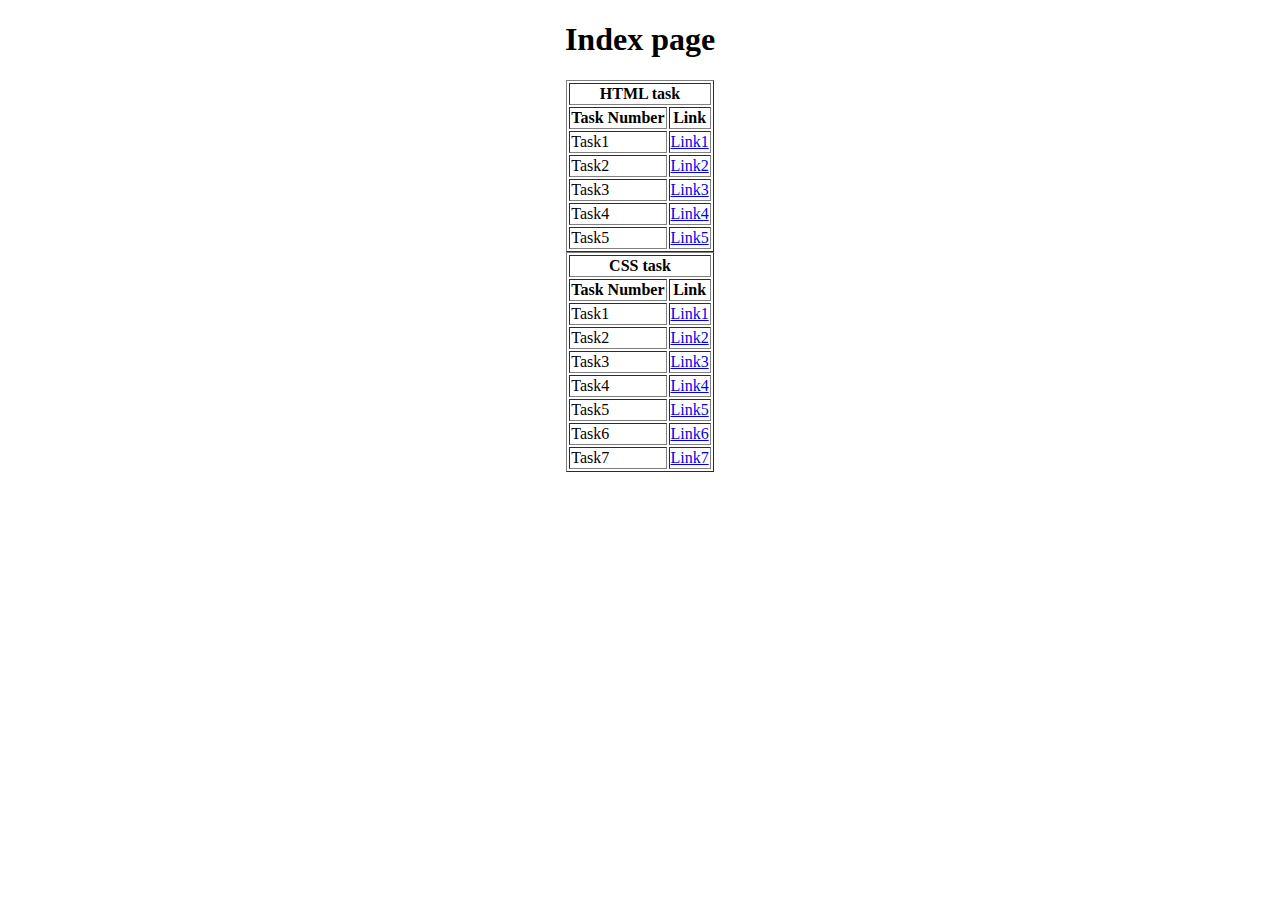
<file: index.html>
<!DOCTYPE html>
<html lang="en">
<head>
    <meta charset="UTF-8">
    <meta name="viewport" content="width=device-width, initial-scale=1.0">
    <title>INDEX</title>
</head>
<body>
    <center>
        <h1>Index page</h1>
        <table border="1">
            <tr>
                <th colspan="2">HTML task</th>
            </tr>
            <tr>
                <th>Task Number</th>
                <th>Link</th>
            </tr>
            
            <tr>
                <td>Task1</td>
                <td><a href="./task1.html">Link1</a></td>
            </tr>
            <tr>
                <td>Task2</td>
                <td><a href="./task2.html">Link2</a></td>
            </tr>
            <tr>
                <td>Task3</td>
                <td><a href="./task3.html">Link3</a></td>
            </tr>
            <tr>
                <td>Task4</td>
                <td><a href="./task4.html">Link4</a></td>
            </tr>
            <tr>
                <td>Task5</td>
                <td><a href="./task5.html">Link5</a></td>
            </tr>
        </table>

            
        <table border="1">
            <tr>
                <th colspan="2">CSS task</th>
            </tr>
            <tr>
                <th>Task Number</th>
                <th>Link</th>
            </tr>

            <tr>
                <td>Task1</td>
                <td><a href="./task6.html">Link1</a></td>
            </tr>
            <tr>
                <td>Task2</td>
                <td><a href="./task7.html">Link2</a></td>
            </tr>
            <tr>
                <td>Task3</td>
                <td><a href="./task8.html">Link3</a></td>
            </tr>
            <tr>
                <td>Task4</td>
                <td><a href="./task9.html">Link4</a></td>
            </tr>
            <tr>
                <td>Task5</td>
                <td><a href="./task10.html">Link5</a></td>
            </tr>
            <tr>
                <td>Task6</td>
                <td><a href="./task11.html">Link6</a></td>
            </tr>
            <tr>
                <td>Task7</td>
                <td><a href="./task12.html">Link7</a></td>
            </tr>
        </table>
    </center>
</body>
</html>
</file>
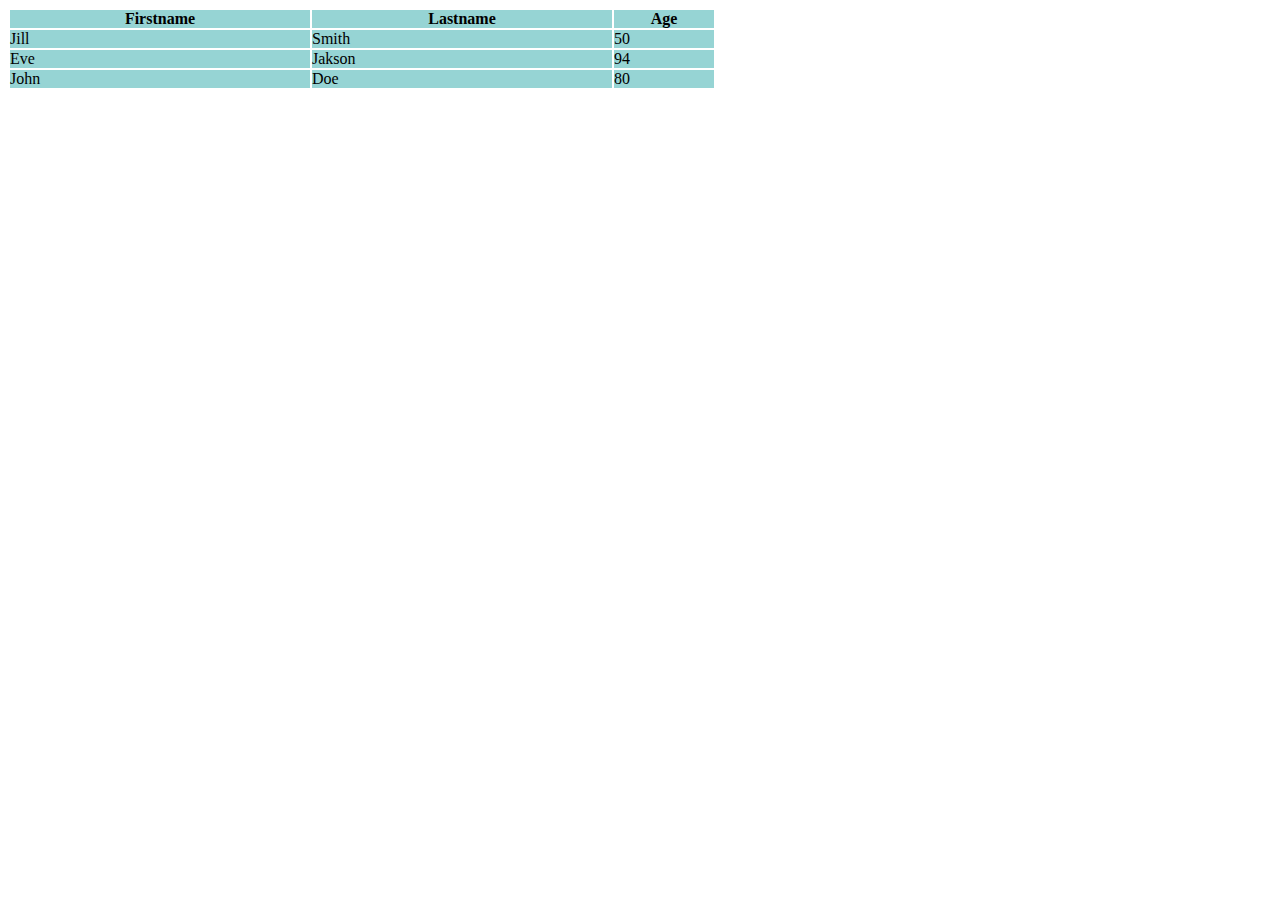
<file: task1.html>
<!DOCTYPE html>
<html lang="en">
<head>
    <meta charset="UTF-8">
    <meta name="viewport" content="width=device-width, initial-scale=1.0">
    <title>TASK1</title>
</head>
<body>
    <table border="1" bordercolor="white" bgcolor="#96D4D4" cellpadding="0" cellspacing="0">
        <tr>
            <th width="300">Firstname</th>
            <th width="300">Lastname</th>
            <th width="100">Age</th>
        </tr>
        
        <tr>
            <td>Jill</td>
            <td>Smith</td>
            <td>50</td>
        </tr>

        <tr>
            <td>Eve</td>
            <td>Jakson</td>
            <td>94</td>
        </tr>

        <tr>
            <td>John</td>
            <td>Doe</td>
            <td>80</td>
        </tr>

    </table>
</body>
</html>
</file>
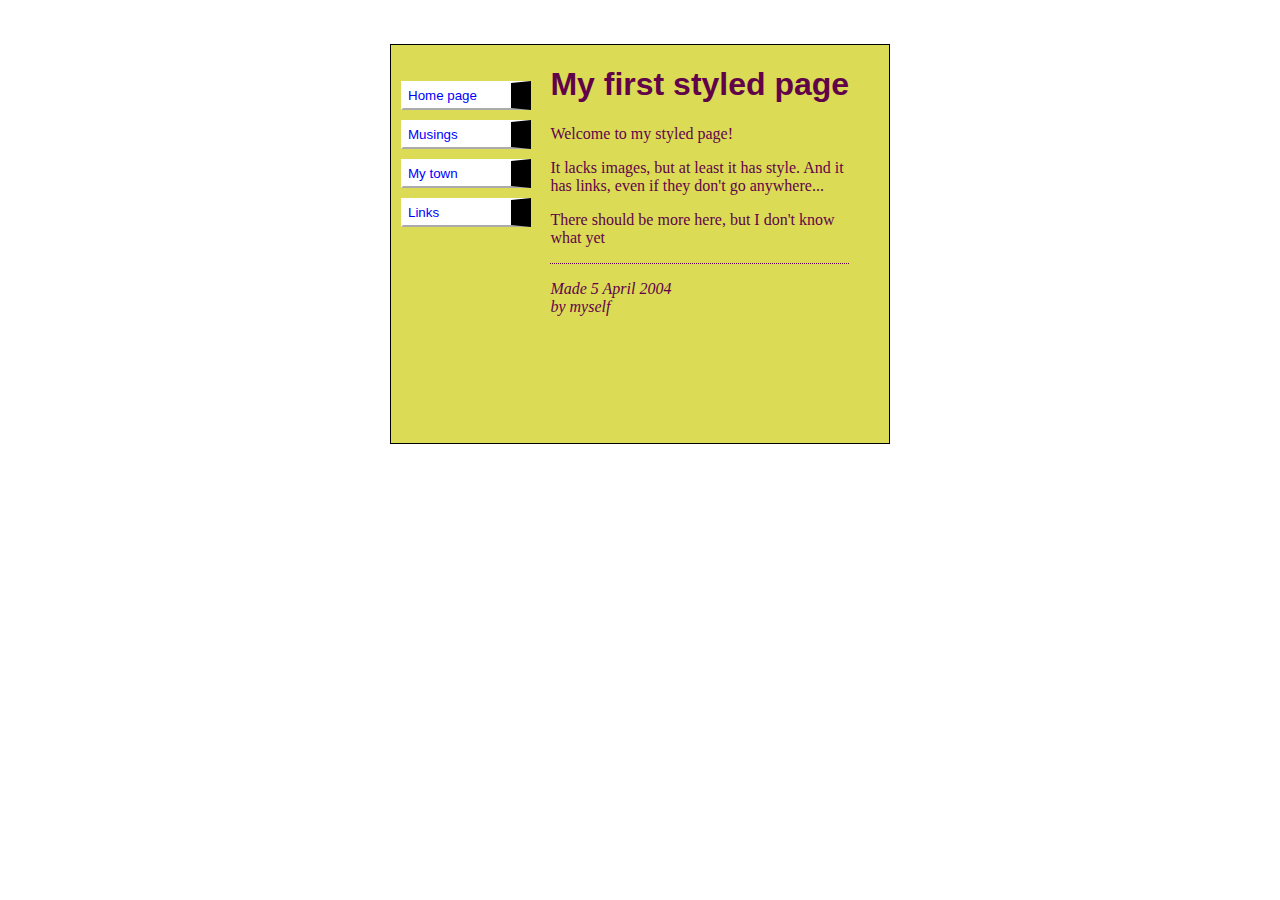
<file: task10.html>
<!DOCTYPE html>
<html lang="en">
<head>
    <meta charset="UTF-8">
    <meta name="viewport" content="width=device-width, initial-scale=1.0">
    <title>Document</title>
    <link href="task10.css" rel="stylesheet">
</head>
<body>
    <br>
    <br>
    <div id="c">
    <div id="a">
        <div id="f"> 
            <br>
            <br>
            <button href="">Home page</button><br>
            <button href="">Musings</button><br>
            <button href="">My town</button><br>
            <button href="">Links</button>
        </div>
        <div id="g">
            <h1>My first styled page</h1>
            <p>Welcome to my styled page!</p>
            <p>It lacks images, but at least it has style. And it
                has links, even if they don't go anywhere...
            </p>
            <p>
                There should be more here, but I don't know what yet
            </p>
            <hr style="border-top: 1px dotted rgb(97, 3, 72); border-bottom:0px; border-left:0px; border-right:0px">
            <p style="font-style: oblique;">Made 5 April 2004<br>by myself</p>
        </div>
    </div>
    </div>
</body>
</html>
</file>
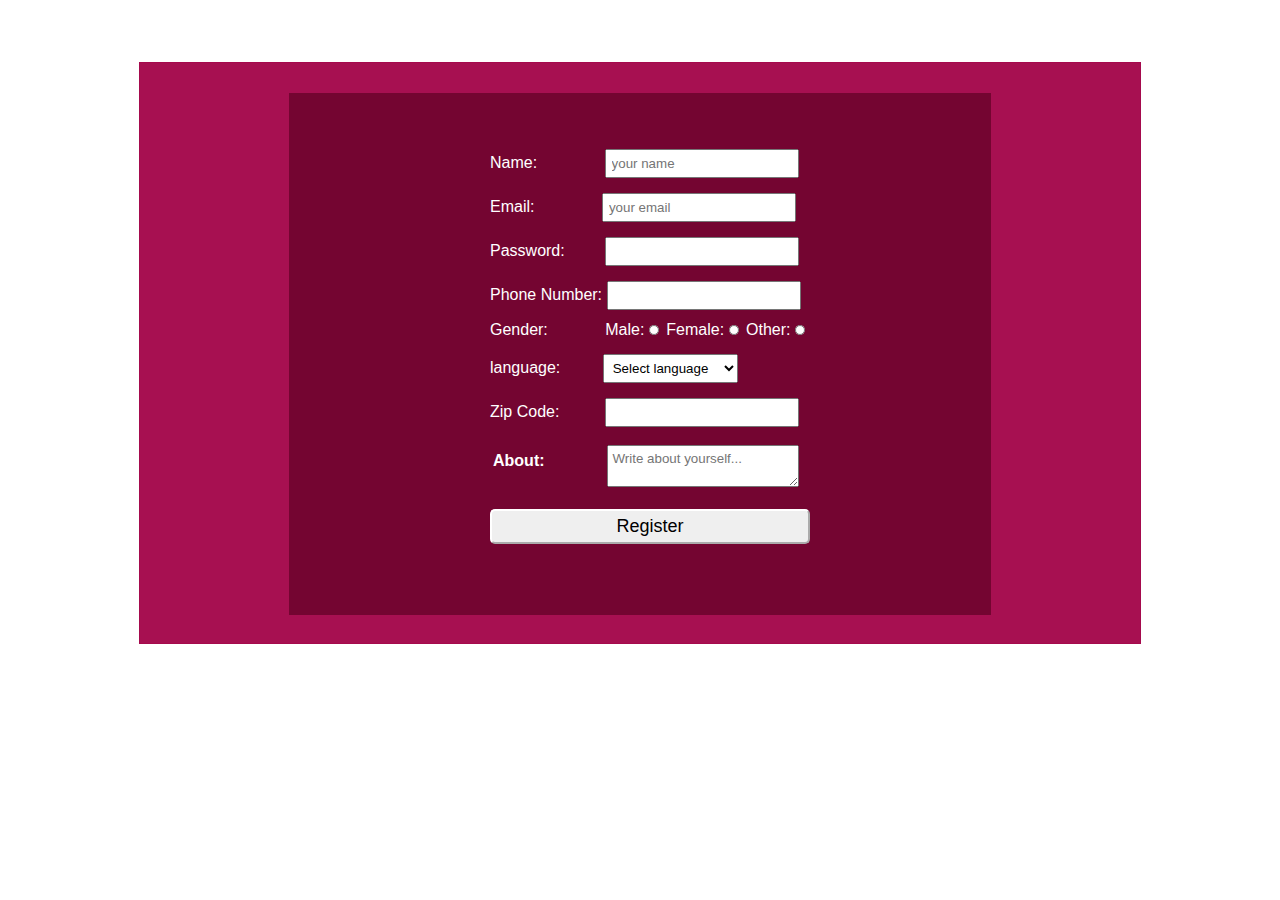
<file: task12.html>
<!DOCTYPE html>
<html lang="en">
<head>
    <meta charset="UTF-8">
    <meta name="viewport" content="width=device-width, initial-scale=1.0">
    <title>Document</title>
    <link href="task12.css" rel="stylesheet">
</head>
<body>
    <br>
    <br>
    <br>
    <div>
    <div id="f">
        <div id="g">
            <div id="x">
                <label for="name">Name:</label>
                <input id="name" type="text" placeholder="your name"><br>

                <label for="Email">Email:</label>
                <input id="Email" type="email" placeholder="your email"><br>

                <label for="pass">Password:</label>
                <input id="pass" type="password"><br>

                <label for="phn">Phone Number:</label>
                <input id="phn" type="number">
                <br>

                <label name="gen">Gender: </label>
                <label class="k" for="Male">Male:</label>
                <input type="radio" id="Male" name="gen" value="Male">

                <label  for="female">Female:</label>
                <input type="radio" id="female" name="gen" value="female">     

                <label  for="other">Other:</label>
                <input type="radio" id="other" name="gen" value="other">

                <br>
                <label for="lang">language: </label>
                <select id="lang" name="lang">
                    <option value="select">Select language</option>
                    <option value="hindi">Hindi</option>
                    <option value="hindi">English</option>
                </select>

                <br>
                <label for="zip">Zip Code:</label>
                <input id="zip" type="number">
                <table>
                    <tr>
                    <th>About:</th>
                    <td><textarea rows="2" id="about" placeholder="Write about yourself..."></textarea></td><br>
                    </tr>
                </table>
                <input type="submit" value="Register"><br>
            </div>
            
        </div>
    </div>
</div>
</body>
</html>
</file>
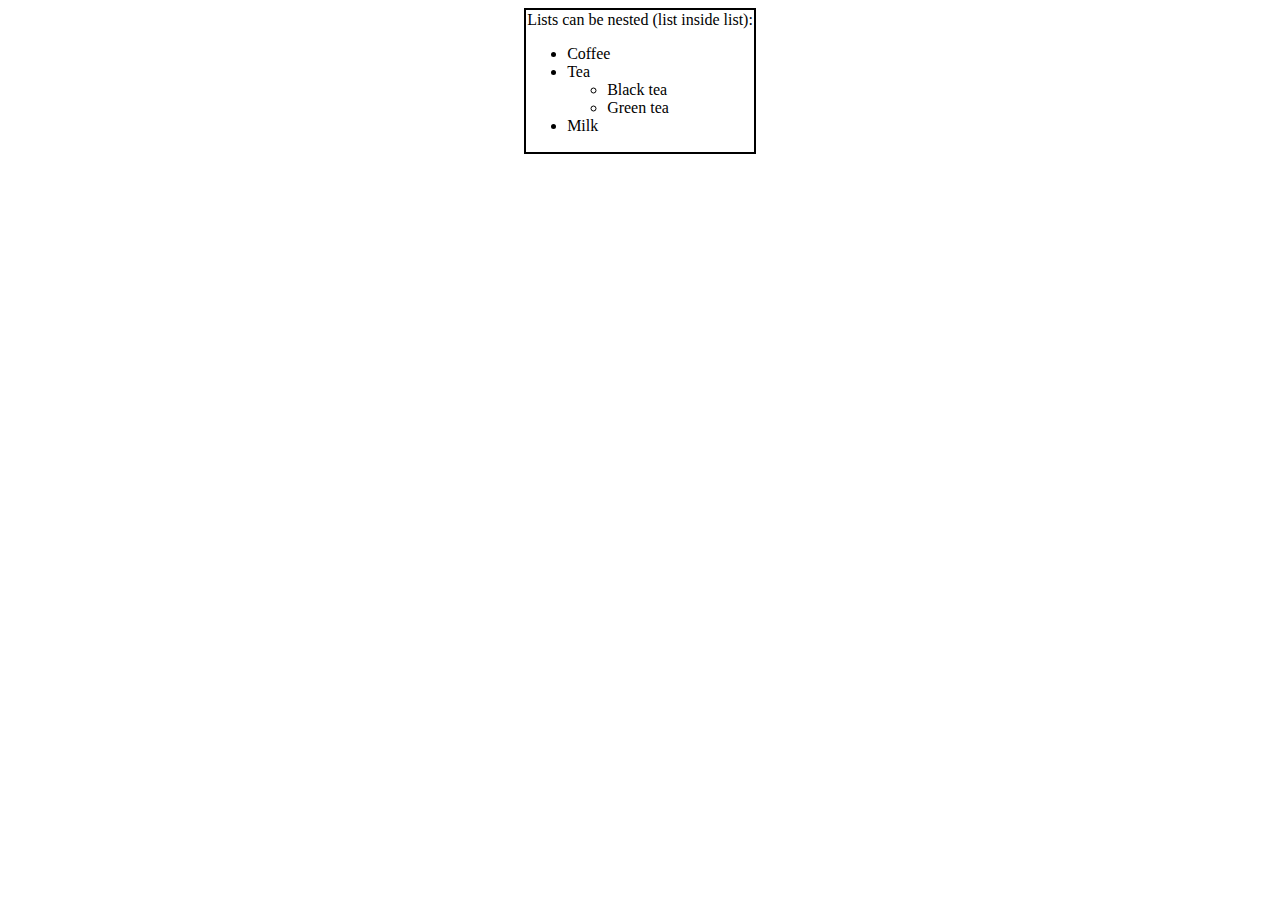
<file: task2.html>
<!DOCTYPE html>
<html lang="en">
<head>
    <meta charset="UTF-8">
    <meta name="viewport" content="width=device-width, initial-scale=1.0">
    <title>Document</title>
</head>
<body>
    <center>
        <div>
            <table border="1" bordercolor="black" cellspacing="0">
                <tr>
                    <td>Lists can be nested (list inside list):
                        <ul>
                            <li type="dot">Coffee</li>
                            <li type="dot">Tea
                                <ul>
                                    <li type="circle">Black tea</li>
                                    <li type="circle">Green tea</li>
                                </ul>
                            </li>
                            <li type="dot">Milk</li>
                        </ul>
                    </td>
                </tr> 
            </table>
        </div>
    </center>
</body>
</html>
</file>
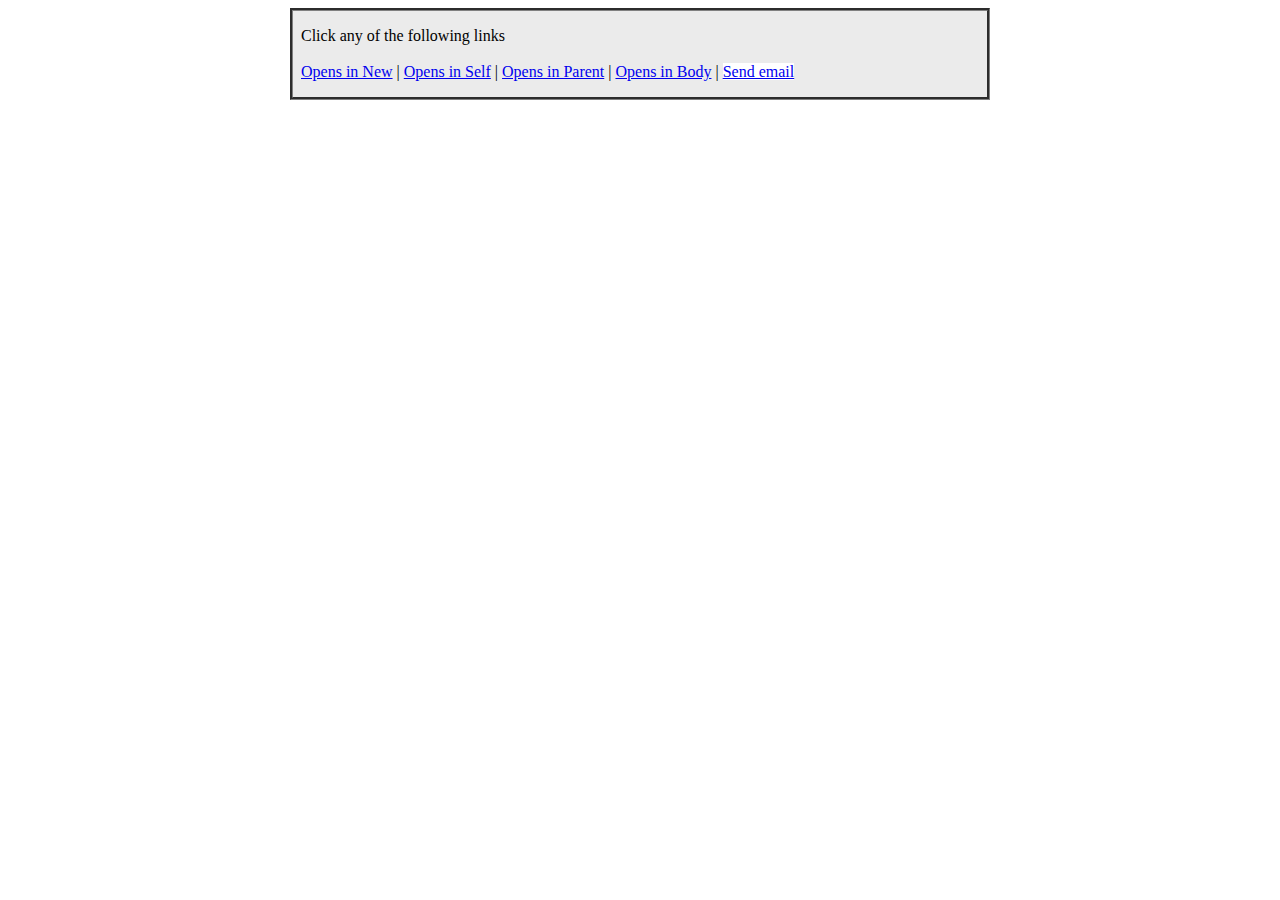
<file: task3.html>
<!DOCTYPE html>
<html lang="en">
<head>
    <meta charset="UTF-8">
    <meta name="viewport" content="width=device-width, initial-scale=1.0">
    <title>Document</title>
    <style>
        #g{
            /* border: 1px solid black; */
            border-style:groove;
            background-color: #ebebeb;
            padding-left: 8px;
        }
        #f{
            background-color: white;
        }
    </style>
</head>
<body>
    <center>
        <table id="g" cellspacing="0" cellpadding="0" width="700" >
            <td> 
                <p>  Click any of the following links
                <br>
                <br>
                <a target="_blank" href="https://www.youtube.com/watch?v=dQw4w9WgXcQ">   Opens in New</a> | <a target="_self" href="https://www.youtube.com/watch?v=dQw4w9WgXcQ">Opens in Self</a> | <a target="_parent" href="https://www.youtube.com/watch?v=dQw4w9WgXcQ">Opens in Parent</a> | <a target="_body" href="https://www.youtube.com/watch?v=dQw4w9WgXcQ">Opens in Body</a> | <a id="f" href="mailto:sunkavallirshi@gmail.com">Send email</a> </p>
            </td>
        </table>
    </center>
</body>
</html>
</file>
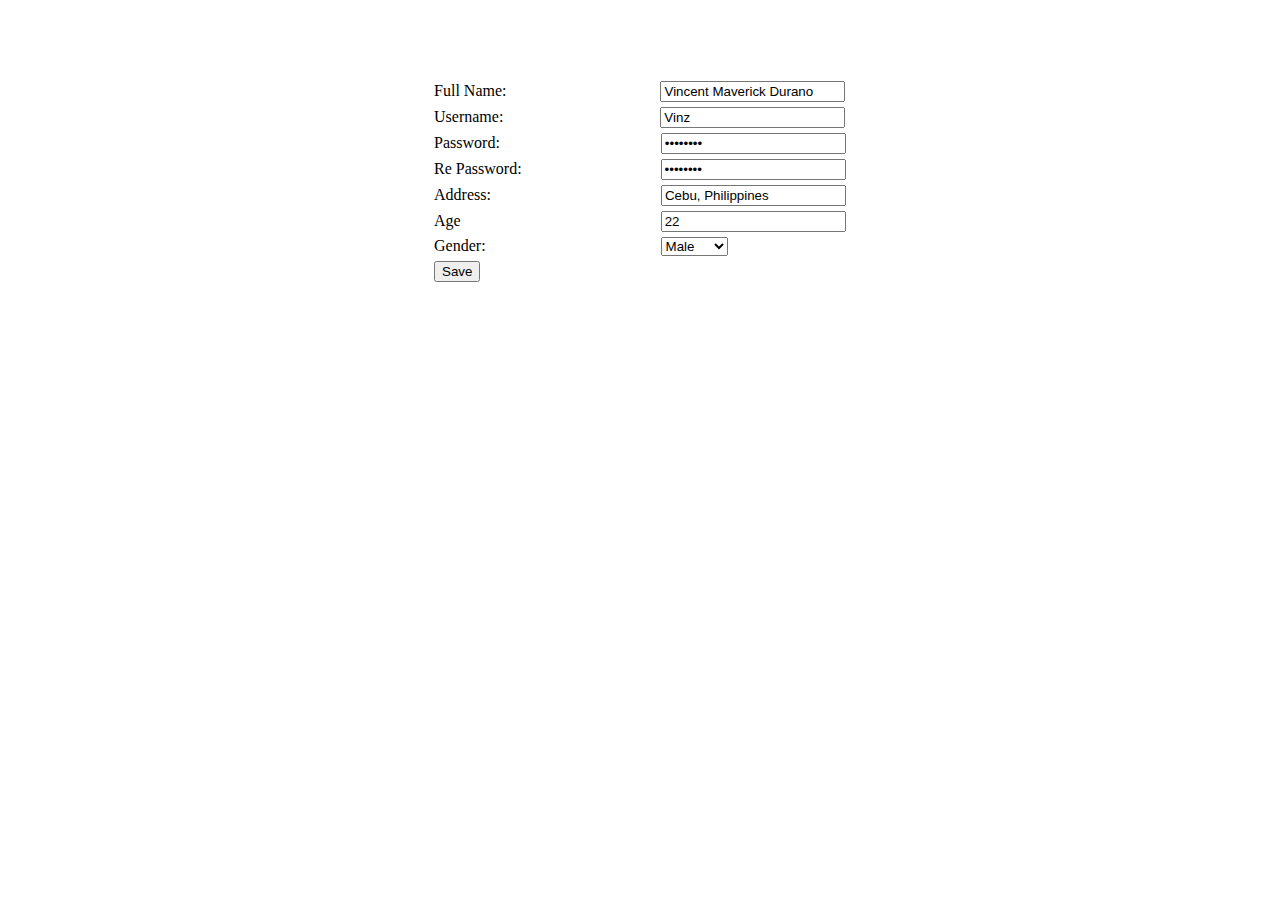
<file: task4.html>
<!DOCTYPE html>
<html lang="en">
<head>
    <meta charset="UTF-8">
    <meta name="viewport" content="width=device-width, initial-scale=1.0">
    <title>Document</title>
</head>
<body>
    <center>
        <br>
        <br>
        <br>
        <table>
            <td>
                <p>
                    <label for="fname">Full Name:</label>
                    <input type="text" id="fname" name="fname" value="Vincent Maverick Durano" style="margin-left:150px; margin-bottom: 5px" >
                    <br>
                    <label for="uname">Username:</label>
                    <input type="text" id="uname" name="uname" value="Vinz" style="margin-left:153px; margin-bottom: 5px" >
                    <br>
                    <label for="pass">Password:</label>
                    <input type="password" id="pass" name="password" value="12334556" style="margin-left:157px; margin-bottom: 5px" >
                    <br>
                    <label for="repass">Re Password:</label>
                    <input type="password" id="repass" name="repassword" value="12334556" style="margin-left:135px; margin-bottom: 5px" >
                    <br>
                    <label for="addr">Address:</label>
                    <input type="text" id="addr" name="address" value="Cebu, Philippines" style="margin-left:166px; margin-bottom: 5px" >
                    <br>
                    <label for="age">Age</label>
                    <input type="number" id="age" name="age" value="22" style="margin-left:196px; margin-bottom: 5px" >
                    <br>
                    <label for="gen">Gender:</label>
                    <select id="gen" name="gender" style="margin-left:171px; margin-bottom: 5px" >
                        <option value="Male">Male</option>
                        <option value="Female">Female</option>
                    </select>
                    <br>
                    <input type="button" value="Save"/>
                </p>
            </td>  
        </table>
    </center>
</body>
</html>
</file>
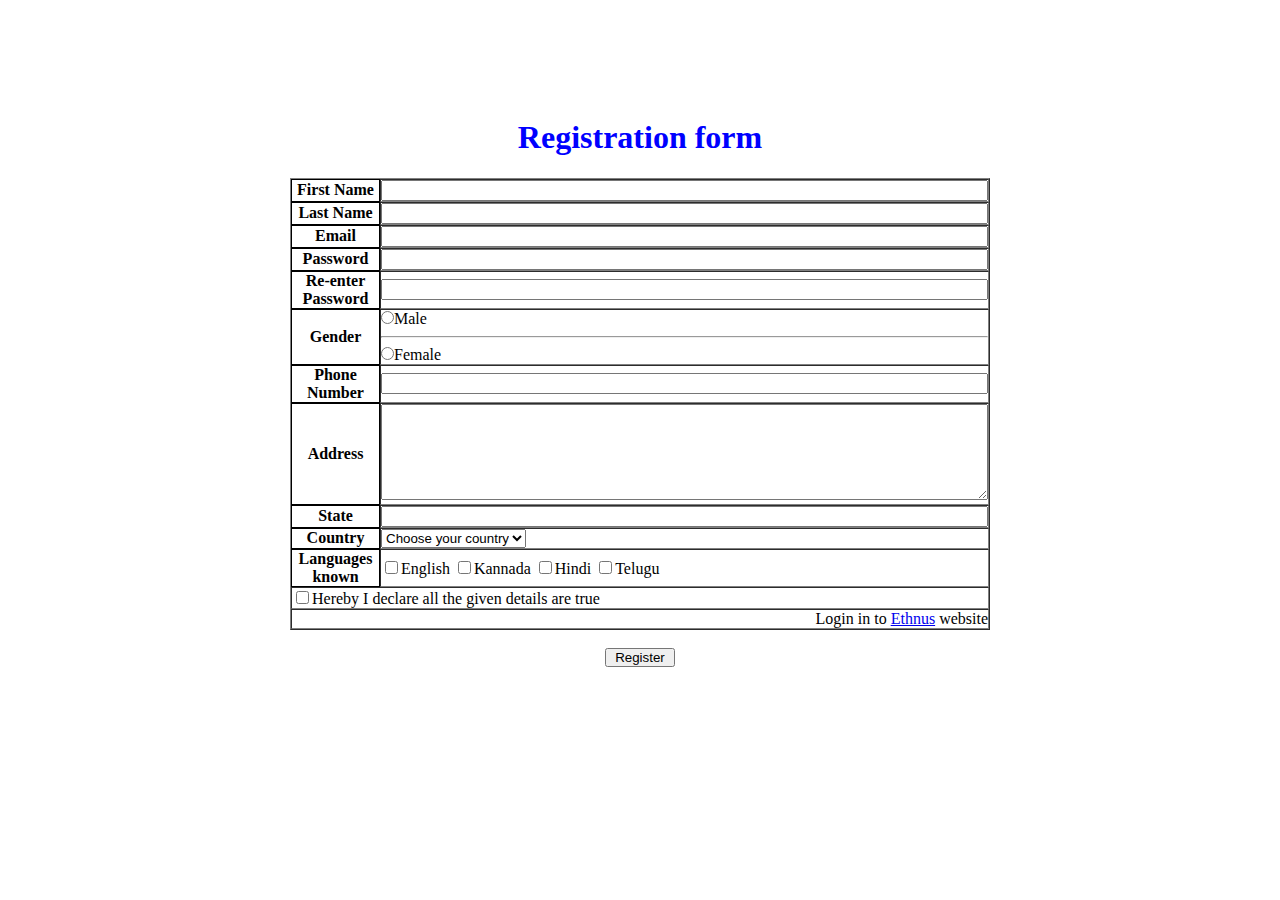
<file: task5.html>
<!DOCTYPE html>
<html lang="en">
<head>
    <meta charset="UTF-8">
    <meta name="viewport" content="width=device-width, initial-scale=1.0">
    <title>Document</title>
    <style>
        table {
            width:700px;
            /* border-collapse: collapse; */
        }
        th{
            width:140px;
            border: 1px solid #000; 
            }
        input {
            width: 100%;
            box-sizing: border-box;
            -webkit-box-sizing:border-box;
            -moz-box-sizing: border-box; 
        }
        .g{
            width:fit-content;
        }
        .f{
            height:650px;
            box-sizing: border-box;
        }
    </style>
</head>
<body>
    <br>
    <br>
    <br>
    <br>
    <br>
    <center>
        <h1 style="color: blue">Registration form</h1>
        <table border="1"  cellspacing="0" cellpadding="0">
            <tbody>
                <tr>
                    <th>First Name</th>
                    <td><input type="text" name="fn" ></td>
                </tr>

                <tr>
                    <th>Last Name</th>
                    <td><input type="text" name="ln" ></td>
                </tr>

                <tr>
                    <th>Email</th>
                    <td><input type="email" name="email" ></td>
                </tr>

                <tr>
                    <th>Password</th>
                    <td><input type="password" name="pass" ></td>
                </tr>

                <tr>
                    <th>Re-enter Password</th>
                    <td><input type="password" name="repass" ></td>
                </tr>

                <tr>
                    <th>Gender</th>
                    <td><input style="margin: 0px" class="g" type="radio" id="male" name="gender" value="Male"><label for="male">Male</label> <hr>
                    <input class="g" style="margin: 0px" type="radio" id="female" name="gender" value="Female"><label style="margin-left: 0px;" for="female">Female</label>
                    </td> 
                </tr>

                <tr>
                    <th>Phone Number</th>
                    <td><input type="number" name="phn" ></td>
                </tr>

                <tr height="100">
                    <th>Address</th>
                    <td><textarea name="address" rows="6" cols="73"></textarea></td>
                </tr>

                <tr>
                    <th>State</th>
                    <td><input type="text" name="State" ></td>
                </tr>

                <tr>
                    <th><label for="country">Country</label></th>
                    <td>
                        <select id="country" name="Country" >
                            <option value="choose" >Choose your country</option>
                            <option value="India" >India</option>
                            <option value="us">us</option>
                        </select>
                    </td>
                </tr>

                <tr>
                    <th><label for="lang">Languages known</label></th>
                    <td><input id="lang" class="g" type="checkbox" name="Language" >English <input id="lang" class="g" type="checkbox" name="Language" >Kannada <input id="lang" class="g" type="checkbox" name="Language" >Hindi <input id="lang" class="g" type="checkbox" name="Language" >Telugu </td>
                </tr>

                <tr>
                    <td colspan="2"><input class="g" type="checkbox" name="ack" >Hereby I declare all the given details are true</td>
                </tr>

                <tr>
                    <td style="text-align: right;" colspan="2" class="g" type="text" name="web" >Login in to <a href="https://www.ethnus.com/">Ethnus</a> website</td>
                </tr>
            </tbody>
        </table>
        <br>
        <input style="width: 70px; padding:0px " type="button" value="Register">
    </center>
    
</body>
</html>
</file>
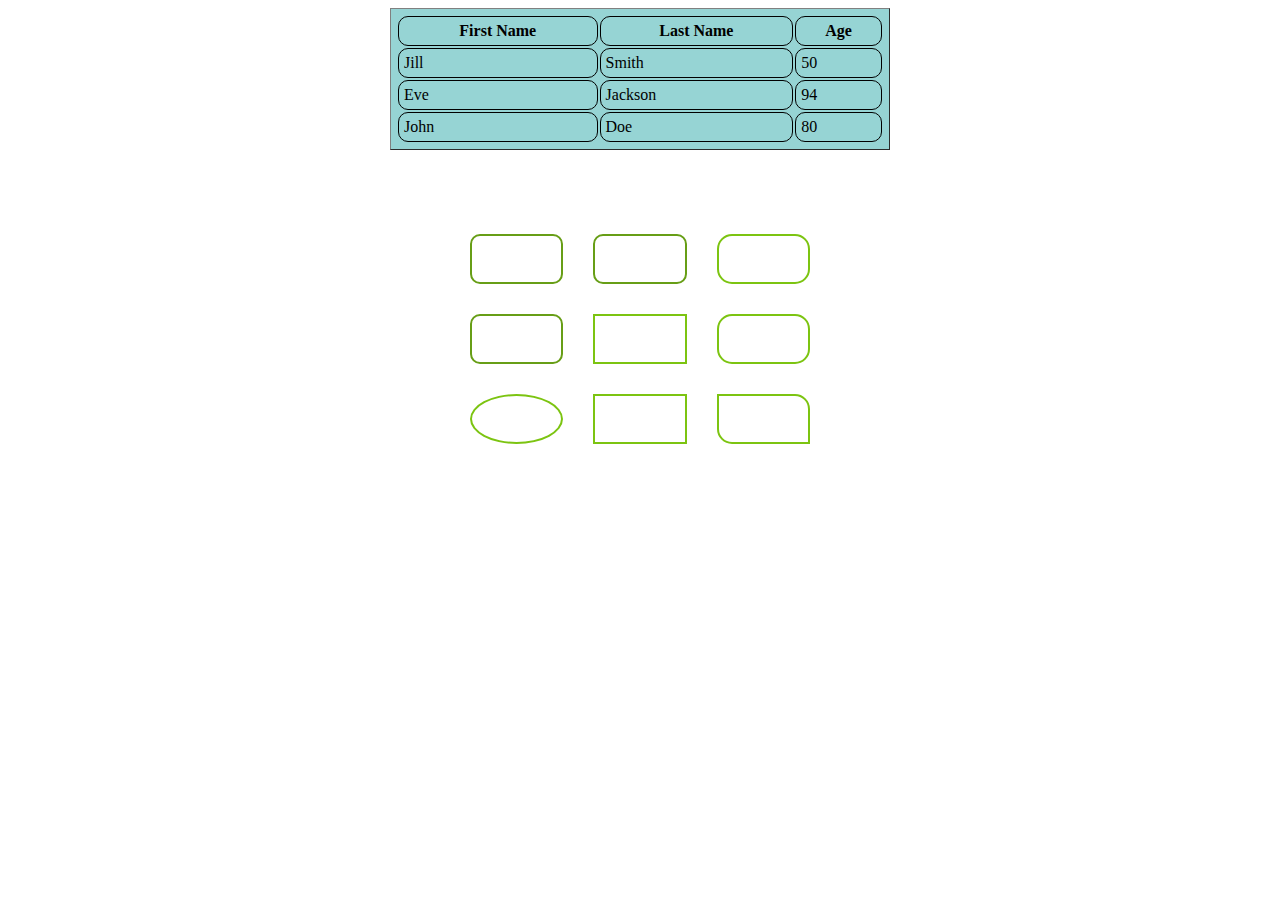
<file: task6.html>
<!DOCTYPE html>
<html>
    <head>
        <meta charset="UTF-8">
        <title>
            Table using CSS styling
        </title>
        <meta name="viewport" content="width=device-width, initial-scale=1.0">
        <link href="task6.css" rel="stylesheet">
    </head>
      
   <body>
    <center>
        <table id="b" border="1" bgcolor="#96D4D4" width="500">
            <tr>
                <th id="g">
                    First Name
                </th>
                <th id="g">
                    Last Name
                </th>
                <th id="g">
                    Age
                </th>
            </tr>
            <tr>
                <td id="g">Jill</td>
                <td id="g">Smith</td>
                <td id="g">50</td>
            </tr>
    
            <tr>
                <td id="g">Eve</td>
                <td id="g">Jackson</td>
                <td id="g">94</td>
            </tr>
    
            <tr>
                <td id="g">John</td>
                <td id="g">Doe</td>
                <td id="g">80</td>
            </tr>
        </table>

       
        <br>
        <br>
        <br>
        <table   width="400" cellspacing="30px" >
            <tr  height="50px">
                <th id ="s"></th>
                <th id ="s"></th>
                <th id="f"></th>
            </tr>
    
            <tr  height="50px">
                <td id ="s"></td>
                <td id ="d"></td>
                <td id ="f"></td>
            </tr>
    
            <tr height="50px">
                <td id ="c"></td>
                <td id ="d"></td>
                <td id ="m"></td>
            </tr>
    
        </table>
        
    </center>
   </body>
</html>
</file>
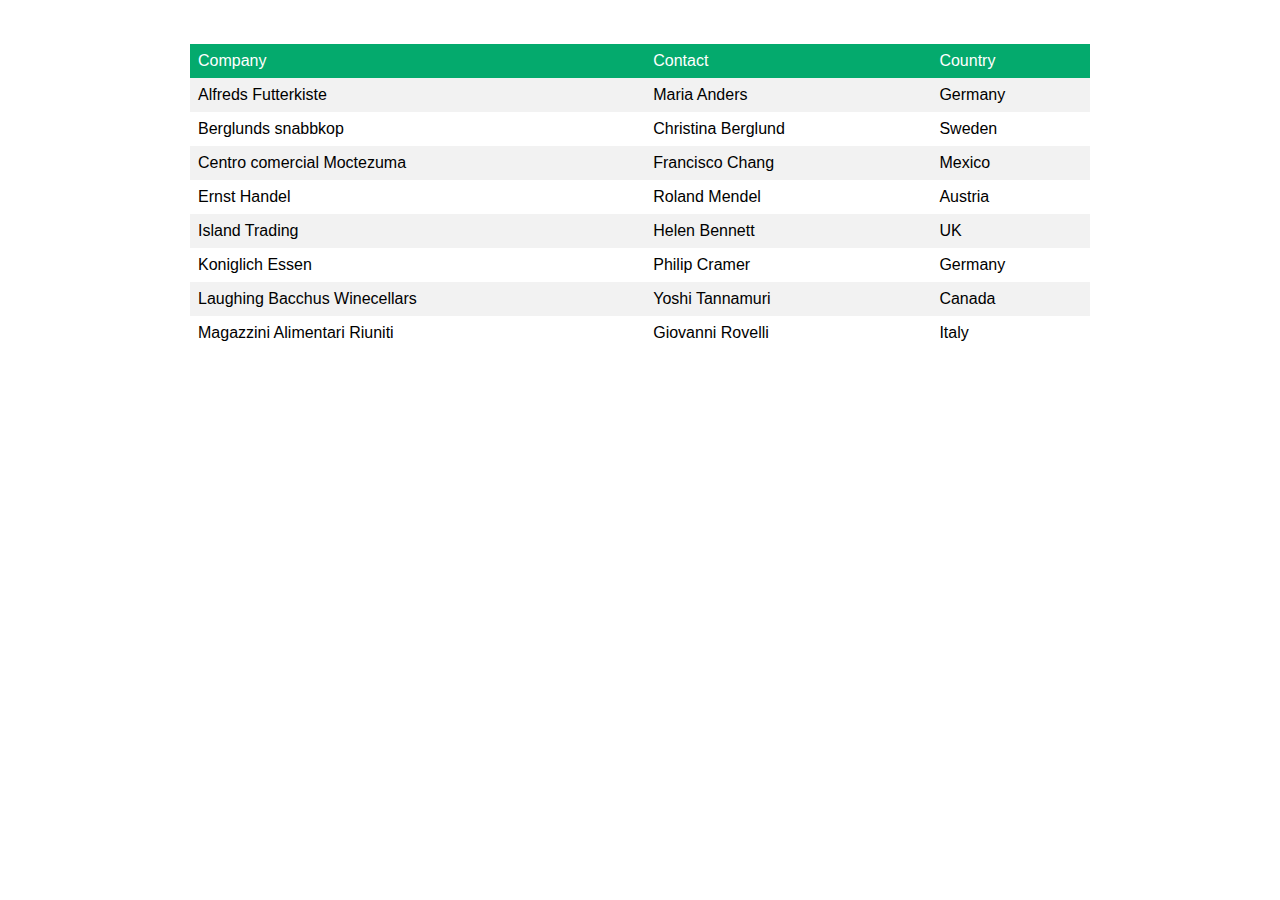
<file: task8.html>
<!DOCTYPE html>
<html lang="en">
<head>
    <meta charset="UTF-8">
    <meta name="viewport" content="width=device-width, initial-scale=1.0">
    <title>Document</title>
    <link href="task8.css" rel="stylesheet">
</head>
<body>
    <br>
    <br>
    <center>
    <table id="customers" cellspacing="0" width="900px">
        <tr id="f" bgcolor="#04AA6D">
            <td>Company</td>
            <td>Contact</td>
            <td>Country</td>
        </tr>

        <tr >
            <td >Alfreds Futterkiste</td>
            <td>Maria Anders</td>
            <td>Germany</td>
        </tr>

        <tr>
            <td>Berglunds snabbkop</td>
            <td>Christina Berglund</td>
            <td>Sweden</td>
        </tr>

        <tr>
            <td>Centro comercial Moctezuma</td>
            <td>Francisco Chang</td>
            <td>Mexico</td>
        </tr>

        <tr>
            <td>Ernst Handel</td>
            <td>Roland Mendel</td>
            <td>Austria</td>
        </tr>

        <tr>
            <td>Island Trading</td>
            <td>Helen Bennett</td>
            <td>UK</td>
        </tr>

        <tr>
            <td>Koniglich Essen</td>
            <td>Philip Cramer</td>
            <td>Germany</td>
        </tr>

        <tr>
            <td>Laughing Bacchus Winecellars</td>
            <td>Yoshi Tannamuri</td>
            <td>Canada</td>
        </tr>

        <tr>
            <td>Magazzini Alimentari Riuniti</td>
            <td>Giovanni Rovelli</td>
            <td>Italy</td>
        </tr>

    </table>
</center>
</body>
</html>
</file>
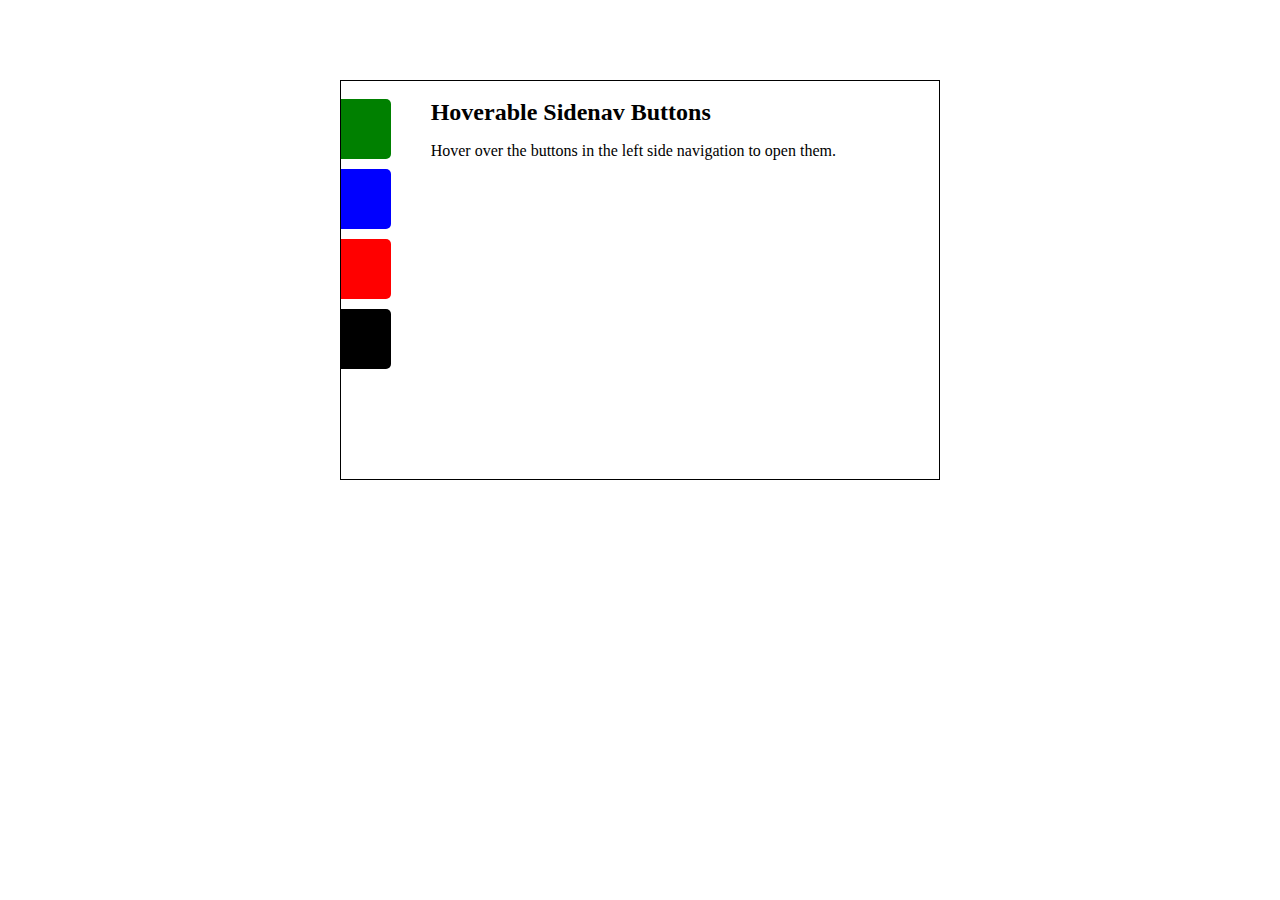
<file: task9.html>
<!DOCTYPE html>
<html lang="en">
<head>
    <meta charset="UTF-8">
    <meta name="viewport" content="width=<device-width>, initial-scale=1.0">
    <title>Document</title>
    <link href="task9.css" rel="stylesheet">
</head>
<body>
    <br>
    <br>
    <br>
    <br>
    <div >
        <div id="c" style="margin: 0 auto">
            <br>
            <div id="g">
                <button id="q"></button><br>
                <button id="w"></button><br>
                <button id="e"></button><br>
                <button id="r"></button>
            </div>
            <div id="h">
                <h1 style="display: inline; font-size: 24px">Hoverable Sidenav Buttons</h1>
                <p>Hover over the buttons in the left side navigation to open them.</p>
            </div>
        </div>
    </div>
</body>
</html>
</file>
<file: task10.css>
#a{
    border: 1px solid black;
    width: 500px;
    box-sizing:border-box;
    height: 400px;
    margin:auto;
    background-color: rgba(208, 208, 30, 0.757);
}


#f button{
    margin-left: 10px;
    margin-bottom: 10px;
    background-color: white;
    color: blue;
    width: 130px;
    padding:5px;
    text-align: left;
    border-color: white;
    border-right-width: 20px;
    border-right-color: black;
}

h1{
    font-family:  Arial, sans-serif;
}

#f{
    width: 30%;
    float: left;
}

#g{
    margin-left: 10px;
    width: 60%;
    float: left;
    color: rgb(97, 3, 72);
}

#f button:hover{
    color: rgb(97, 3, 72);
}
</file>
<file: task12.css>
*{
    font-family: 'Franklin Gothic Medium', 'Arial Narrow', Arial, sans-serif;
}
#f{
    width: 1000px;
    height: 580px;
    border: 1px solid rgba(165, 10, 77,0.977);
    background-color: rgba(165, 10, 77,0.977);
    margin: 0 auto;
}

#g{
    border: 1px solid rgb(116, 5,49);
    width: 700px;
    height: 520px;
    margin-top: 30px;
    margin-bottom: 30px;
    margin-left: auto;
    margin-right: auto;
    background-color: rgb(116, 5,49);
    color: white;
}

input, select, textarea{
    margin-top: 15px;
    width: 180px;
    margin-left: 0px;
    padding: 5px;
}

input[type="radio"]{
    width: 10px;
    height: 10px;

}
select{
    width:135px;
    margin-left: 0px;
    margin-left: 38px;
    /* font-weight: bold; */
}

input[type="submit"]{
    width: 320px;
    border-radius: 5px;
    font-size: large;
    border-color: white;
    /* font-weight: bold; */
    /* margin-left: 50px; */
}

input[type="text"], input[type="email"]{
    margin-left: 63px;
}

input[type="password"]{
    margin-left: 36px;
}

textarea{
    margin-left: 58px;
    margin-top: 0px;
}

#zip{
    margin-left: 41px;
    margin-bottom: 0px;
}

#x{
    /* box-sizing: content-box; */
    margin-top: 40px;
    margin-bottom: 30px;
    margin-left: 200px;
}

.k{
    margin-left: 53px;
}

#about{
    margin-top: 15px;
}
</file>
<file: task6.css>
#b{
    padding: 5px;
}
#g{
    border: 1px solid black;
    border-radius: 10px;
    padding: 5px;

}
#s{
    border: 2px solid rgb(103, 158, 22);
    border-radius: 10px;
}
#f{
    border: 2px solid rgb(124, 196, 17);
    border-radius: 15px;
}
#d{
    border: 2px solid rgb(124, 196, 17);
}
#c{
    border: 2px solid rgb(124, 196, 17);
    border-radius: 50%;
}
#m{
    border: 2px solid rgb(124, 196, 17);
    border-top-right-radius: 15px;
    border-bottom-left-radius: 15px;
    
}
</file>
<file: task8.css>
#customers {
    font-family: Arial, Helvetica, sans-serif;
    border-collapse: collapse;
}

#customers td, #customers th {
    padding: 8px;
}

#customers tr:nth-child(even){
    background-color: #f2f2f2;
}

#customers tr:hover {
    background-color: #ddd;
}
 
#f{
    color: white;
}
</file>
<file: task9.css>
#q{
    background-color: green;
}

#w{
    background-color: blue;
}

#e{
    background-color: red;
}

#r{
    background-color: black;
}

div button{
    border: 0px;
    border-top-right-radius: 5px;
    border-bottom-right-radius: 5px;
    width: 25px;
    padding: 30px 25px;
    
    margin-bottom: 10px;
}

#c{
    /* align-items:; */
    border: 1px solid black;
    box-sizing:border-box;
    height: 400px;
    width: 600px;
}

#g{
    width: 15%;
    float: left;
}

#h{
    width:85%;
    float: left;
    padding-top: 0px;
    align-items: flex-start;
}

button:hover{
    transition: 0.25s;
    padding:35px 30px;
}
</file>
